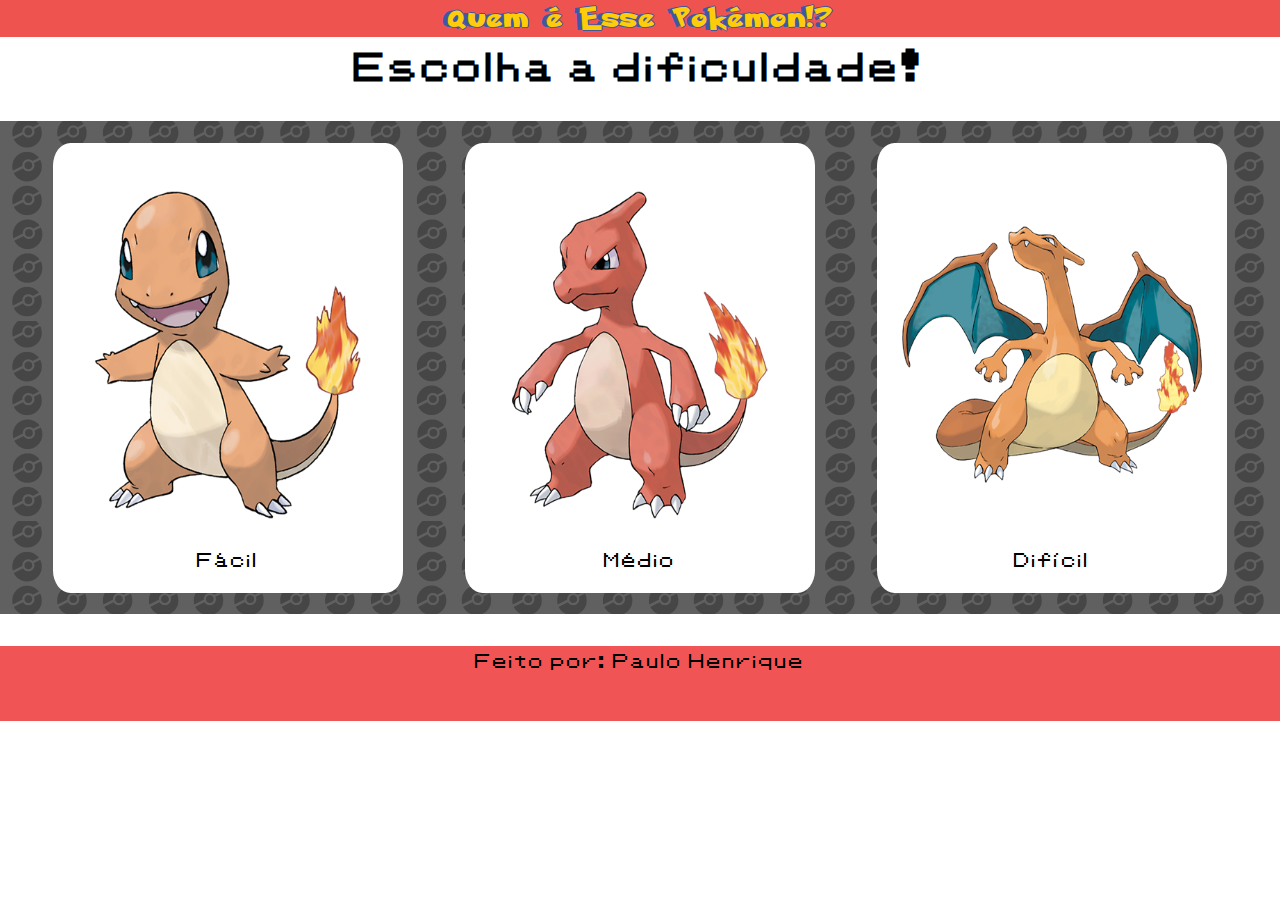
<file: templates/index.html>
<!DOCTYPE html>
<html lang="pt-br">
<head>
    <meta charset="UTF-8">
    <meta name="viewport" content="width=device-width, initial-scale=1.0">
    <link rel="stylesheet" href="../static/css/style.css">
    <title>Quem é esse Pokémon</title>
</head>
<body>
    <header>
        <nav>
            Quem é Esse Pokémon!?
        </nav>
    </header>
    <main>
        <div class="titulo">
            <h1>Escolha a dificuldade!</h1>
        </div>
        <div class="container">
            <div class="facil">
                <a href="/facil">
                    <div class="card-button">
                        <figure>
                            <img src="/static/img/facil.png" alt="">
                        </figure>
                        <div class="descricao">
                            <p>Fácil</p>
                        </div>
                    </div>
                </a>
            </div>
            <div class="medio">
                <a href="/medio">
                    <div class="card-button">
                        <figure>
                            <img src="/static/img/medio.png" alt="">
                        </figure>
                        <div class="descricao">
                            <p>Médio</p>
                        </div>
                    </div>
                </a>
            </div>
            <div class="dificil">
                <a href="/dificil">
                    <div class="card-button">
                        <figure>
                            <img src="/static/img/dificil.png" alt="">
                        </figure>
                        <div class="descricao">
                            <p>Difícil</p>
                        </div>
                    </div>
                </a>
            </div>
        </div>
    </main>
    <footer>
        <p>Feito por: <a href="https://github.com/paulo-henrique-santos">Paulo Henrique</a></p>
    </footer>
</body>
</html>
</file>
<file: static/css/style.css>
@font-face {
    font-family: "poketit";
    src: url(/static/fonts/Ketchum.otf);
}

@font-face {
    font-family: "poketxt";
    src: url(/static/fonts/Pokemon\ Classic.ttf);
}

* {
    margin: 0;
    padding: 0;
    box-sizing: border-box;
}

body {
    height: 100%;
    width: 100%;
}

nav {
    text-align: center;
    font-size: xx-large;
    font-family: "poketit", 'Lucida Sans', 'Lucida Sans Regular', 'Lucida Grande', 'Lucida Sans Unicode', Geneva, Verdana, sans-serif;
    background-color: #ef5350;
    color: #fecc08;
    text-shadow: -5px 0 #4058a1, 0 1px #4058a1, 1px 0 #4058a1, 0 -1px #4058a1;
}

main {
    height: 100%;
    width: 100%;
}

.titulo {
    text-align: center;
    font-family: 'poketxt', 'Lucida Sans', 'Lucida Sans Regular', 'Lucida Grande', 'Lucida Sans Unicode', Geneva, Verdana, sans-serif;
}

.container {
    height: 493px;
    display: flex;
    text-align: center;
    align-items: center;
    justify-content: center;
    display: flex;
    margin: 2em auto;
    padding: 1em;
    background-image: url(/static/img/heroimage.jpg);
}

figure img {
    height: 290px;
}

.card-button {
    height: 450px;
    width: 350px;
    background-color: white;
    text-align: center;
    align-items: center;
    justify-content: center;
    display: flex;
    border-radius: 5%;
    flex-direction: column;
}

input {
    background-color: white;
    border: 2px solid black;
    font-size: 20px;
}

footer {
    height: 75px;
    background-color: #ef5350;
    font-family: "poketxt", 'Lucida Sans', 'Lucida Sans Regular', 'Lucida Grande', 'Lucida Sans Unicode', Geneva, Verdana, sans-serif;
    text-align: center;
}

a {
    color: black;
    text-decoration: none;
}

.facil .card-button:hover {
    border: 5px solid green;
}

.medio .card-button:hover {
    border: 5px solid yellow;
}

.dificil .card-button:hover {
    border: 5px solid red;
}

.card-button figure {
    height: 80%;
    margin: 10px;
}

.card-button figure img {
    height: 100%;
    width: 100%;
}

.facil {
    height: 100%;
    width: 33%;
    justify-content: center;
    text-align: center;
    align-items: center;
    display: flex;
}

.medio {
    height: 100%;
    width: 33%;
    justify-content: center;
    text-align: center;
    display: flex;
    align-items: center;
}

.dificil {
    height: 100%;
    width: 33%;
    justify-content: center;
    text-align: center;
    align-items: center;
    display: flex;
}

.pontuacao {
    position: absolute;
    justify-content: end;
    margin-bottom: 1000px;
    color: white;
}

a {
    text-decoration: none;
    color: black;
    font-family: "poketxt", 'Lucida Sans', 'Lucida Sans Regular', 'Lucida Grande', 'Lucida Sans Unicode', Geneva, Verdana, sans-serif;
}

p {
    font-family: "poketxt", 'Lucida Sans', 'Lucida Sans Regular', 'Lucida Grande', 'Lucida Sans Unicode', Geneva, Verdana, sans-serif;
}

button {
    background-color: #04AA6D;
    border: none;
    color: white;
    padding: 5px 32px;
    margin-top: 5px;
    text-align: center;
    text-decoration: none;
    display: inline-block;
    font-size: 16px;
}

footer {
    height: 75px;
    font-family: "poketxt", 'Lucida Sans', 'Lucida Sans Regular', 'Lucida Grande', 'Lucida Sans Unicode', Geneva, Verdana, sans-serif;
    background-color: #f05454;
    text-align: center;
    justify-content: center;
    align-items: center;
}
</file>
